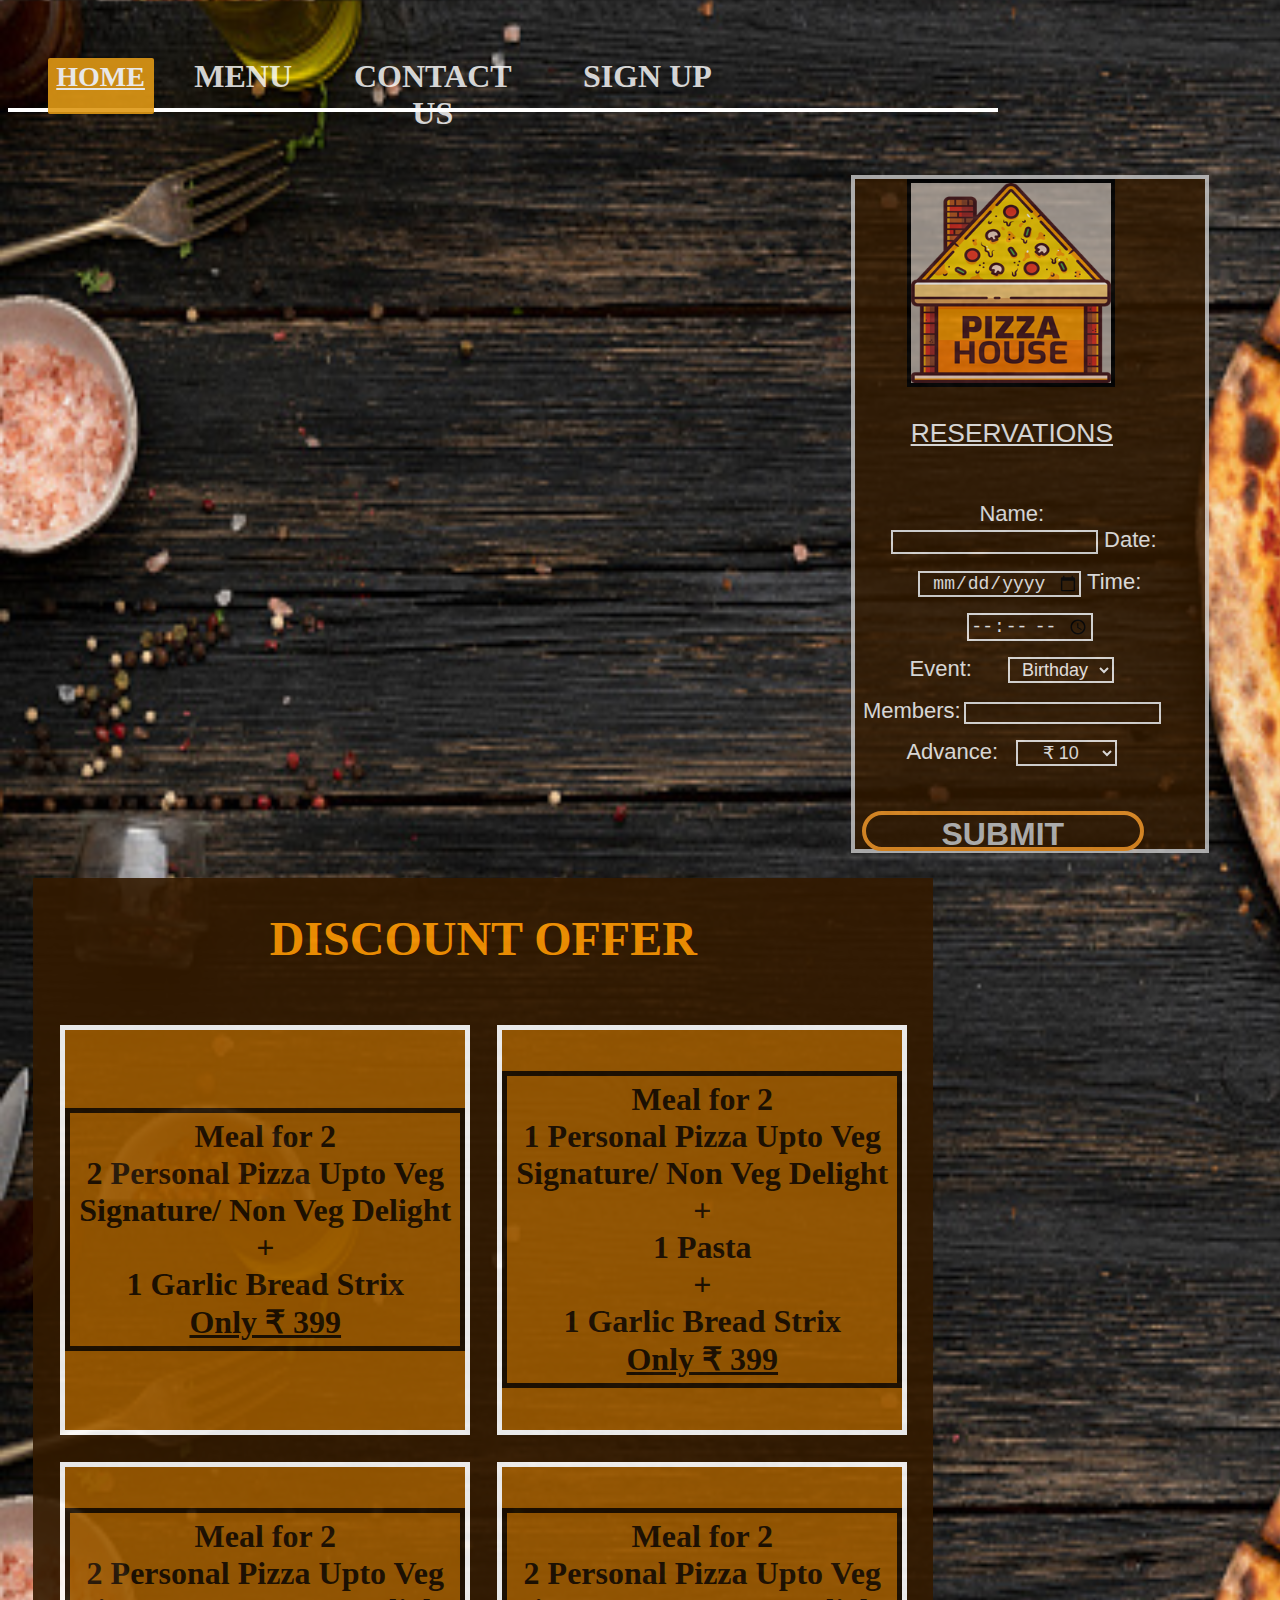
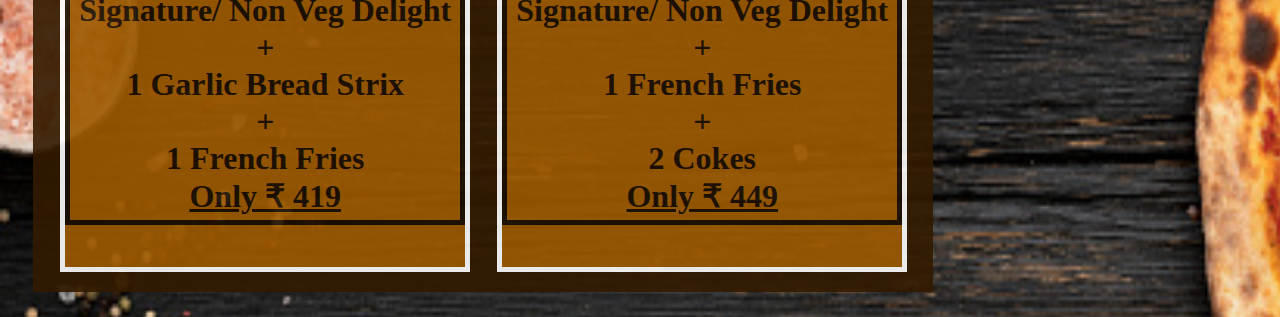
<file: index.html>
<!DOCTYPE html>
<html lang="en">

<head>
    <meta charset="UTF-8">
    <meta name="viewport" content="width=device-width, initial-scale=1.0">
    <title>Pizza House</title>
    <link rel="stylesheet" href="style.css">
    <link rel="short icon" type="image/png" href="Images/LOGO.png">
    <link rel="stylesheet" href="https://cdnjs.cloudflare.com/ajax/libs/font-awesome/4.7.0/css/font-awesome.min.css">
</head>

<body>
    <div class="bg">
        <div id="navbar">
            <div id="home" class="active"><label>HOME</label></div>
            <div id="menu"><a href="menu.html"><label>MENU</label></a></div>
            <div id="contact"><a href="contact_us.html"><label>CONTACT US</label></a></div>
            <div id="sign"><a href="sign_up.html"><label>SIGN UP</label></a></div>
        </div>

        <div id="form">
            <div><img id="logo" src="Images/LOGO.png"></div>
            <div id="reserve">
                <label><u><p style="text-align: center; font-size: larger;">RESERVATIONS</p></u><br></label> Name: <input id="name" type="text" name="name"> Date: <input type="date" name="Date"> Time: <input type="Time" name="Time"><br> Event:
                <select name="Event">
                    <option value="Birthday" selected="selected">Birthday</option>
                    <option value="Reception">Reception</option>
                    <option value="Wedding">Wedding</option>
                    <option value="Other">Other</option>
                    </select>
                </br>
                Members:<input id="members" type="number" name="Members"> Advance:
                <select id="Advance" name="Advance">
                        <option>&#8377; 10</option>
                        <option>&#8377; 100</option>
                        <option>&#8377; 1000</option>
                        <option>&#8377; 10000</option>
                        <option>&#8377; 100000</option>
                    </select>
                </br>
                <div class="submit">
                    <center><button id="s_btn" type="button">SUBMIT</button></center>
                </div>
            </div>
        </div>

        <div id="deals">
            <h1 style="color: #ff9800; font-family: calibri; text-align: center; font-size: 48px; text-transform: uppercase;">Discount Offer</h1>
            <div id="deal">
                <div id="over">
                    <p id="of">Meal for 2<br> 2 Personal Pizza Upto Veg Signature/ Non Veg Delight <br> + <br> 1 Garlic Bread Strix<br>
                        <ins>Only &#8377; 399</ins>
                    </p>
                </div>
            </div>

            <div id="deal">
                <div id="over">
                    <p id="of">Meal for 2<br> 1 Personal Pizza Upto Veg Signature/ Non Veg Delight <br> + <br>1 Pasta<br> + <br> 1 Garlic Bread Strix<br>
                        <ins>Only &#8377; 399</ins></p>
                </div>
            </div>

            <div id="deal">
                <div id="over">
                    <p id="of">Meal for 2<br> 2 Personal Pizza Upto Veg Signature/ Non Veg Delight <br> + <br> 1 Garlic Bread Strix<br> + <br> 1 French Fries<br>
                        <ins>Only &#8377; 419</ins>
                    </p>
                </div>
            </div>

            <div id="deal">
                <div id="over">
                    <p id="of">Meal for 2<br> 2 Personal Pizza Upto Veg Signature/ Non Veg Delight <br> + <br> 1 French Fries<br> + <br> 2 Cokes<br>
                        <ins>Only &#8377; 449</ins>
                    </p>
                </div>
            </div>
        </div>
    </div>
</body>

</html>
</file>
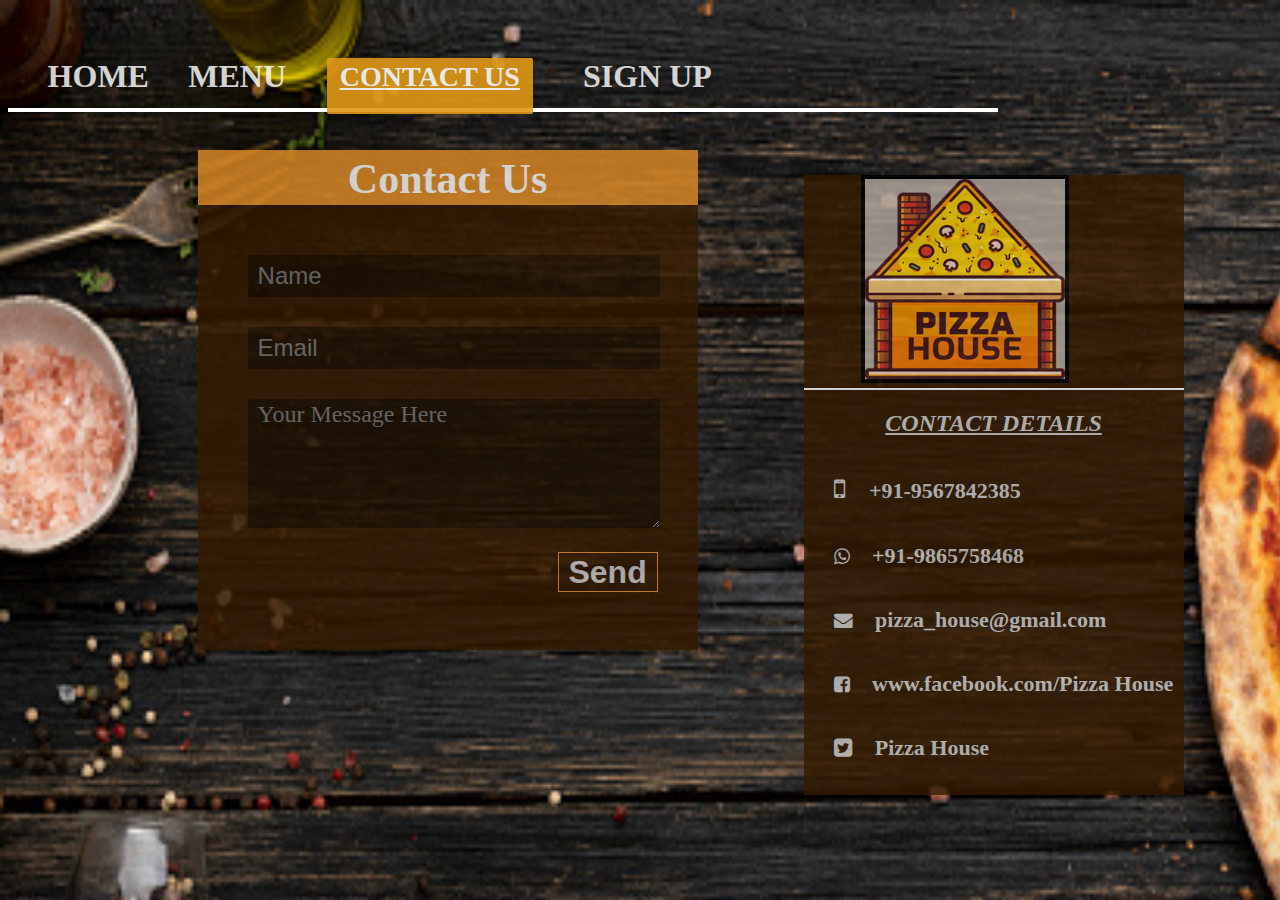
<file: contact_us.html>
<!DOCTYPE html>
<html lang="en">

<head>
    <meta charset="UTF-8">
    <meta name="viewport" content="width=device-width, initial-scale=1.0">
    <title>Cheesy Fast Food</title>
    <link rel="stylesheet" href="style.css">
    <link rel="short icon" type="image/png" href="Images/LOGO.png">
    <link rel="stylesheet" href="https://cdnjs.cloudflare.com/ajax/libs/font-awesome/4.7.0/css/font-awesome.min.css">
</head>

<body>

    <div id="navbar">
        <div id="home"><a href="index.html"><label>HOME</label></a></div>
        <div id="menu"><a href="menu.html"><label>MENU</label></a></div>
        <div id="contact" class="active"><label>CONTACT US</label></div>
        <div id="sign"><a href="sign_up.html"><label>SIGN UP</label></a></div>
    </div>

    <div id="otherways">
        <img id="logo" src="Images/LOGO.png">

        <div id="ways">
            <h2 id="detail"><u>CONTACT DETAILS</u></h2>
            <div class="icon">
                <i class="fa fa-mobile-phone" aria-hidden="true"></i> <b>+91-9567842385</b>
            </div>
            <div class="icon" style="font-size: 14pt;">
                <i class="fa fa-whatsapp"></i> <b>+91-9865758468</b>
            </div>
            <div class="icon" style="font-size: 14pt;">
                <i class="fa fa-envelope" aria-hidden="true"></i> <b>pizza_house@gmail.com</b>
            </div>
            <div class="icon" style="font-size: 14pt;">
                <i class="fa fa-facebook-square" aria-hidden="true"></i> <b>www.facebook.com/Pizza House</b>
            </div>
            <div class="icon" style="font-size: 16pt;">
                <i class="fa fa-twitter-square" aria-hidden="true"></i> <b>Pizza House</b>
            </div>
        </div>
    </div>

    <div class="contact_us" id="cont_form">
        <div id="ct_head" style="font-size: 42px; font-weight: bolder;">Contact Us</div>
        <input id="nm" type="text" name="your name" placeholder="Name">
        <input id="eml" type="email" name="your email" placeholder="Email">
        <textarea id="msg" name="msg" cols="5" rows="5" placeholder="Your Message Here"></textarea>
        <button id="send">Send</button>
    </div>
    <script src="script.js"></script>
</body>

</html>
</file>
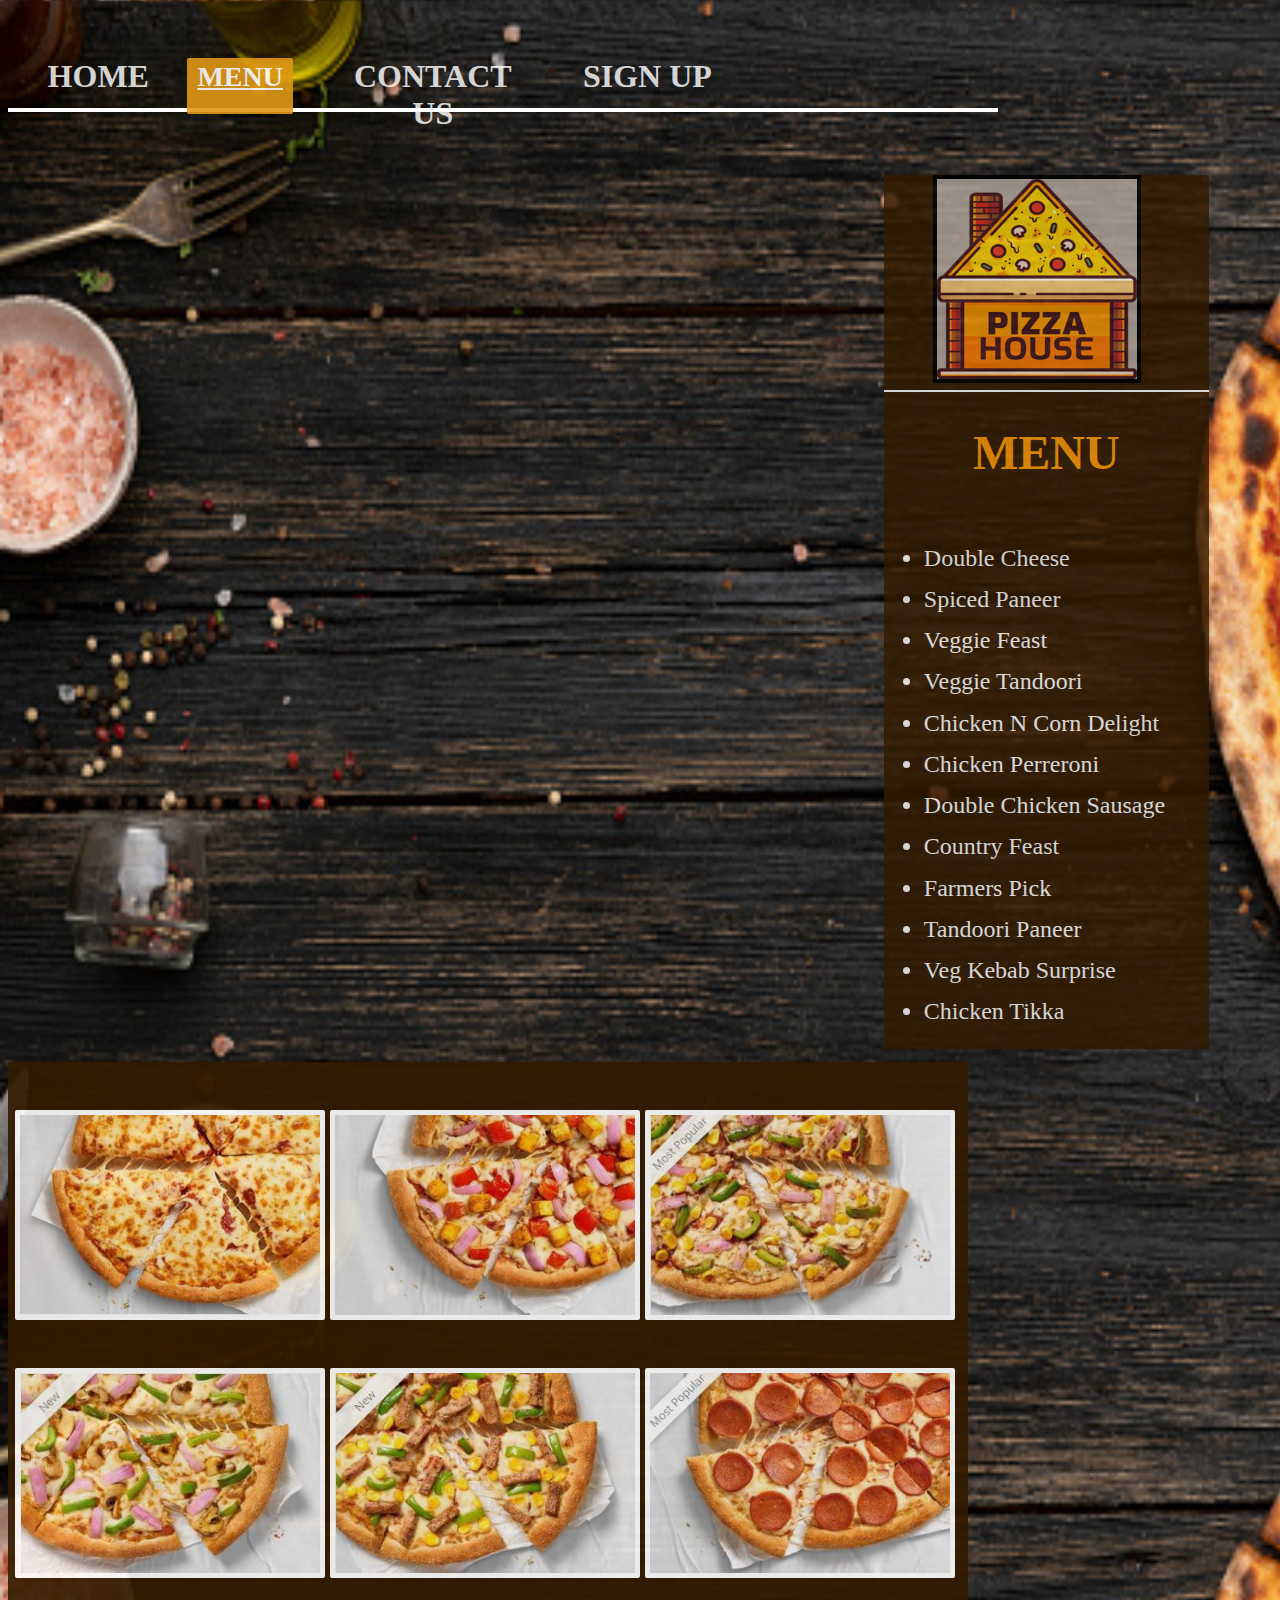
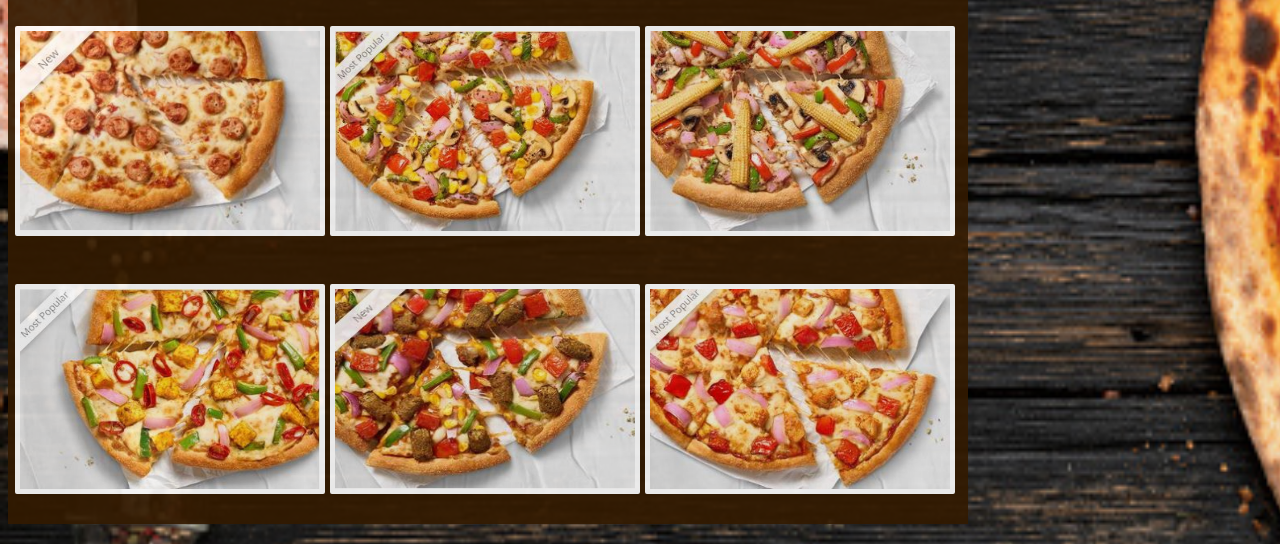
<file: menu.html>
<!DOCTYPE html>
<html lang="en">

<head>
    <meta charset="UTF-8">
    <meta name="viewport" content="width=device-width, initial-scale=1.0">
    <title>Cheesy Fast Food</title>
    <link rel="stylesheet" href="style.css">
    <link rel="short icon" type="image/png" href="Images/LOGO.png">
</head>

<body>
    <div id="navbar">
        <div id="home"><a href="index.html"><label>HOME</label></a></div>
        <div id="menu" class="active"><label>MENU</label></div>
        <div id="contact"><a href="contact_us.html"><label>CONTACT US</label></a></div>
        <div id="sign"><a href="sign_up.html"><label>SIGN UP</label></a></div>
    </div>

    <div id="menu_list">
        <img id="logo" src="Images/LOGO.png">
        <div id="list">
            <h1 style="color: #ff9800; font-family: calibri; text-align: center; font-size: 48px; text-transform: uppercase;">Menu</h1>
            <ul>
                <li><label>Double Cheese</label></li>
                <li><label>Spiced Paneer</label></li>
                <li><label>Veggie Feast</label></li>
                <li><label>Veggie Tandoori</label></li>
                <li><label>Chicken N Corn Delight</label></li>
                <li><label>Chicken Perreroni</label></li>
                <li><label>Double Chicken Sausage</label></li>
                <li><label>Country Feast</label></li>
                <li><label>Farmers Pick</label></li>
                <li><label>Tandoori Paneer</label></li>
                <li><label>Veg Kebab Surprise</label></li>
                <li><label>Chicken Tikka</label></li>
            </ul>
        </div>
    </div>

    <div id="menu_img">

        <div class="MenuImage" style="margin-left: 0.75%;">
            <img src="Images/Double Cheese.JPG" alt="Double Cheese" title="Double Cheese">
            <div class="info">
                <h2>
                    <center>Double Cheese<br>Price: &#8377; 419</center>
                </h2>
            </div>
        </div>

        <div class="MenuImage" style="margin-left: 0.5%;">
            <img src="Images/Spiced Paneer.JPG" alt="Spiced Paneer" title="Spiced Paneer">
            <div class="info">
                <h2>
                    <center>Spiced Paneer<br>Price: &#8377; 419</center>
                </h2>
            </div>
        </div>

        <div class="MenuImage" style="margin-left: 0.5%;">
            <img src="Images/Veggie Feast.JPG" alt="Veggie Feast" title="Veggie Feast">
            <div class="info">
                <h2>
                    <center>Veggie Feast<br>Price: &#8377; 419</center>
                </h2>
            </div>
        </div>

        <div class="MenuImage" style="margin-left: 0.75%;">
            <img src="Images/Veggie Tandoori.JPG" alt="Veggie Tandoori" title="Veggie Tandoori">
            <div class="info">
                <h2>
                    <center>Veggie Tandoori<br>Price: &#8377; 419</center>
                </h2>
            </div>
        </div>

        <div class="MenuImage" style="margin-left: 0.5%;">
            <img src="Images/Chicken N Corn Delight.JPG" alt="Chicken N Corn Delight" title="Chicken N Corn Delight">
            <div class="info">
                <h2>
                    <center>Chicken N Corn Delight<br>Price: &#8377; 529</center>
                </h2>
            </div>
        </div>

        <div class="MenuImage" style="margin-left: 0.5%;">
            <img src="Images/Chicken Perreroni.JPG" alt="Chicken Perreroni" title="Chicken Perreroni">
            <div class="info">
                <h2>
                    <center>Chicken Perreroni<br>Price: &#8377; 529</center>
                </h2>
            </div>
        </div>

        <div class="MenuImage" style="margin-left: 0.75%;">
            <img src="Images/Double Chicken Sausage.JPG" alt="Double Chicken Sausage" title="Double Chicken Sausage">
            <div class="info">
                <h2>
                    <center>Double Chicken Sausage<br>Price: &#8377; 529</center>
                </h2>
            </div>
        </div>

        <div class="MenuImage" style="margin-left: 0.5%;">
            <img src="Images/Country Feast.JPG" alt="Country Feast" title="Country Feast">
            <div class="info">
                <h2>
                    <center>Country Feast<br>Price: &#8377; 529</center>
                </h2>
            </div>
        </div>

        <div class="MenuImage" style="margin-left: 0.5%;">
            <img src="Images/Farmers Pick.JPG" alt="Farmers Pick" title="Farmers Pick">
            <div class="info">
                <h2>
                    <center>Farmers Pick<br>Price: &#8377; 529</center>
                </h2>
            </div>
        </div>

        <div class="MenuImage" style="margin-left: 0.75%;">
            <img src="Images/Tandoori Paneer.JPG" alt="Tandoori Paneer" title="Tandoori Paneer">
            <div class="info">
                <h2>
                    <center>Tandoori Paneer<br>Price: &#8377;529</center>
                </h2>
            </div>
        </div>

        <div class="MenuImage" style="margin-left: 0.5%;">
            <img src="Images/Veg Kebab Surprise.JPG" alt="Veg Kebab Surprise" title="Veg Kebab Surprise">
            <div class="info">
                <h2>
                    <center>Veg Kebab Surprise<br>Price: &#8377; 529</center>
                </h2>
            </div>
        </div>

        <div class="MenuImage" style="margin-left: 0.5%;">
            <img src="Images/Chicken Tikka.JPG" alt="Chicken Tikka" title="Chicken Tikka">
            <div class="info">
                <h2>
                    <center>Chicken Tikka<br>Price: &#8377; 569</center>
                </h2>
            </div>
        </div>

    </div>
</body>

</html>
</file>
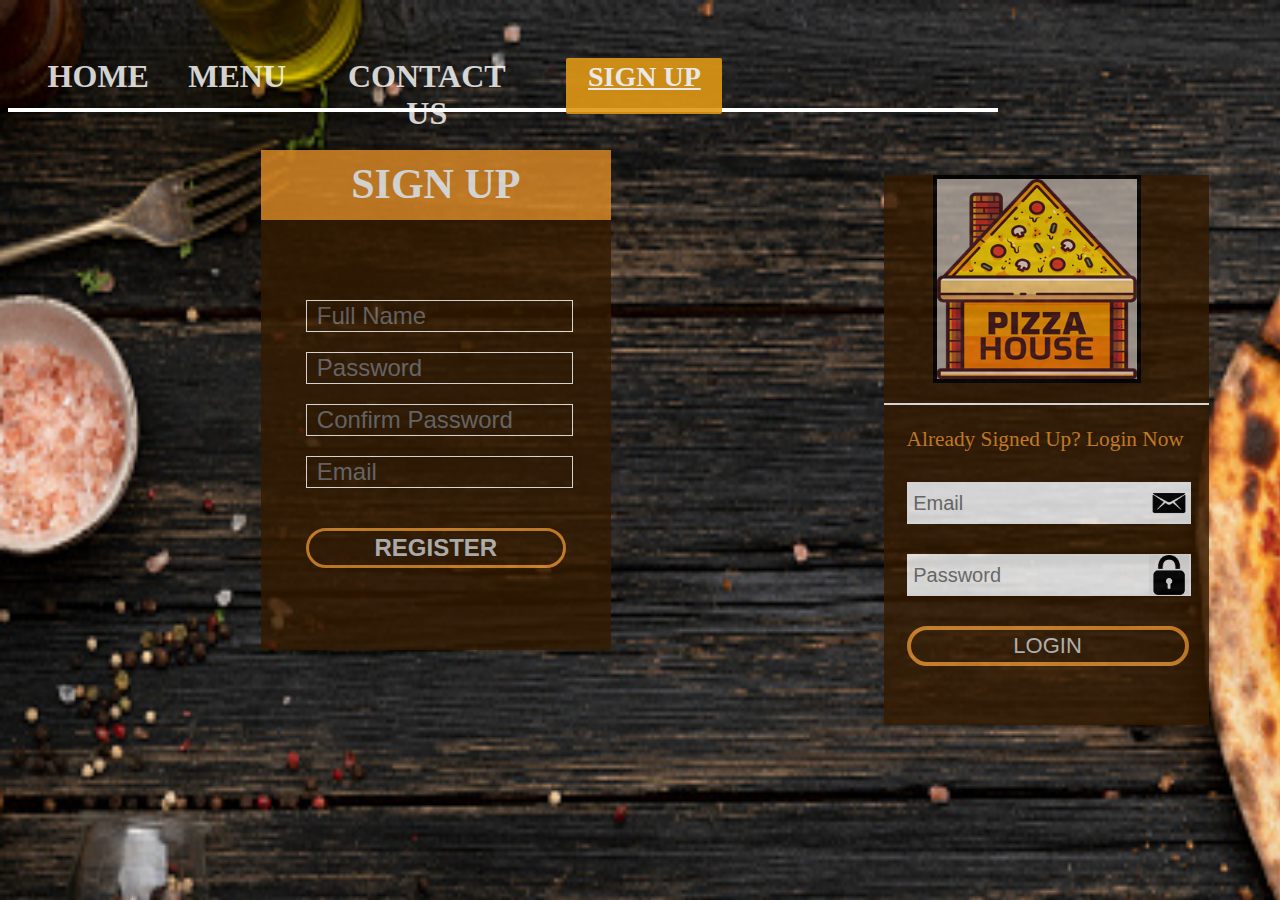
<file: sign_up.html>
<!DOCTYPE html>
<html lang="en">

<head>
    <meta charset="UTF-8">
    <meta name="viewport" content="width=device-width, initial-scale=1.0">
    <title>Cheesy Fast Food</title>
    <link rel="stylesheet" href="style.css">
    <link rel="short icon" type="image/png" href="Images/LOGO.png">
    <link rel="stylesheet" href="https://cdnjs.cloudflare.com/ajax/libs/font-awesome/4.7.0/css/font-awesome.min.css">
</head>

<body>

    <div id="navbar">
        <div id="home"><a href="index.html"><label>HOME</label></a></div>
        <div id="menu"><a href="menu.html"><label>MENU</label></a></div>
        <div id="contact"><a href="contact_us.html"><label>CONTACT US</label></a></div>
        <div id="sign" class="active"><label>SIGN UP</label></div>
    </div>

    <div id="login">
        <img id="logo" src="Images/LOGO.png">
        <div id="login_form">
            <p>Already Signed Up? Login Now</p>
            <div class="email">
                <input id="em" type="email" name="email" placeholder="Email" maxlength="80">
                <div id="em-d">
                    <img id="em-png" src="Images/Email.png">
                </div>
            </div>
            <div class="password">
                <input id="pswd" type="password" name="password" placeholder="Password" minlength="7" maxlength="20">
                <div id="pswd-d">
                    <img id="pswd-png" src="Images/Password.png">
                </div>
            </div>
            <div class="button_class">
                <button id="lbtn" type="button">LOGIN</button>
            </div>
        </div>
    </div>


    <div class="signup">
        <div class="s_head">SIGN UP</div>
        <input id="s_name" type="name" name="name" placeholder="Full Name">
        <input id="s_pswd" type="password" name="password" placeholder="Password" maxlength="20" minlength="8">
        <input id="s_confirm" type="password" name="confirm password" placeholder="Confirm Password" maxlength="20" minlength="8">
        <input id="s_email" type="email" name="email" placeholder="Email">
        <div class="sbutton_class">
            <button id="sbtn" type="button">REGISTER</button>
        </div>
    </div>

    <script src="script.js"></script>
</body>

</html>
</file>
<file: style.css>
body {
    background-image: url("Images/Background.jpg");
    background-size: 1700px 1200px;
}

.bg img {
    width: 1700px;
    height: 1200px;
    overflow: hidden;
}

#navbar {
    border-bottom: 4px solid white;
    width: 990px;
    height: 100px;
    float: top;
    float: left;
}

#home {
    float: left;
    width: 100px;
    height: 50px;
    text-align: center;
    color: white;
    font-family: calibri;
    font-size: 28px;
    margin-top: 5%;
    margin-left: 4%;
    opacity: 0.9;
}

#menu {
    float: left;
    width: 100px;
    height: 50px;
    text-align: center;
    color: white;
    font-family: calibri;
    font-size: 28px;
    margin-top: 5%;
    margin-left: 4%;
    opacity: 0.9;
}

#contact {
    float: left;
    width: 200px;
    height: 50px;
    text-align: center;
    color: white;
    font-family: calibri;
    font-size: 28px;
    margin-top: 5%;
    margin-left: 4%;
    opacity: 0.9;
}

#sign {
    float: left;
    width: 150px;
    height: 50px;
    text-align: center;
    color: white;
    font-family: calibri;
    font-size: 28px;
    margin-top: 5%;
    margin-left: 4%;
    opacity: 0.9;
}

.active {
    color: rgb(3, 0, 0);
    background-color: #df9815;
    font-family: calibri;
    font-size: 40px;
    text-align: center;
    font-weight: bolder;
    text-decoration: underline;
    border-radius: 2px;
    padding: 3px;
}

a {
    color: white;
    text-align: center;
    font-size: 32px;
    font-family: calibri;
    text-decoration: none;
    opacity: 0.9;
    font-weight: bolder;
}

a:hover {
    color: #ffc107;
}

#logo {
    margin-left: 15%;
    width: 200px;
    height: 200px;
    background-color: rgba(248, 245, 245, 0.651);
    border: 4px solid black;
}

#form {
    background: #331a00;
    margin-top: 5%;
    margin-right: 5%;
    width: 350px;
    height: 670px;
    opacity: 0.8;
    float: right;
    border: 4px solid #ccc;
}

#reserve {
    width: 300px;
    height: 600px;
    color: white;
    margin-left: 2%;
    font-family: sans-serif;
    font-size: 22px;
    padding-right: 6px;
    text-align: center;
}

input,
select {
    margin-left: 12%;
    background: transparent;
    font-size: 18px;
    color: white;
    margin-bottom: 5%;
    text-align: center;
    border: 2px solid whitesmoke;
}

select {
    margin-left: 10%;
}

#members {
    margin-left: 1%;
    text-align: left;
    font-size: 11pt;
}

option {
    color: black;
}

#Advance {
    margin-left: 4%;
}

#name {
    margin-left: 8%;
    text-align: left;
    font-size: 11.5pt;
}

.submit {
    margin-top: 10%;
    width: 282px;
    height: 40px;
    font-size: 30px;
    align-items: center;
}

#s_btn {
    outline: none;
    background: none;
    color: #ccc;
    width: 282px;
    height: 40px;
    border: 4px solid #fd9c25;
    font-size: 32px;
    border-radius: 20px;
    transition: .6s;
    overflow: hidden;
    text-align: center;
    font-weight: bolder;
    align-content: center;
}

#lbtn:hover,
#s_btn:hover {
    background: #e28d26;
    color: #020100;
    cursor: pointer;
}

#deals {
    margin: 2%;
    float: left;
    background: #331a00;
    opacity: 0.9;
    width: 900px;
    height: max-content;
    padding-bottom: 20px;
}

#deal {
    float: left;
    margin-left: 3%;
    margin-top: 3%;
    width: 400px;
    height: 400px;
    position: relative;
    cursor: pointer;
    border: 5px solid white;
}

#deal:hover #over {
    height: inherit;
}

#over {
    width: 400px;
    height: 400px;
    position: absolute;
    background: #ff980094;
    opacity: 0.9;
    overflow: hidden;
    display: flex;
    justify-content: center;
    align-items: center;
}

#of {
    text-align: center;
    font-size: 24pt;
    font-family: calibri;
    color: #1a0e01;
    padding: 5px;
    font-weight: bold;
    border: 5px solid #1a0e01;
}

#menu_list {
    background: #331a00;
    margin-top: 5%;
    margin-right: 5%;
    width: 325px;
    height: max-content;
    opacity: 0.8;
    float: right;
}

#list {
    border-top: 2px solid white;
    margin-top: 1%;
}

ul {
    margin-top: 20%;
    font-size: 18pt;
    color: white;
    font-family: verdana;
}

#menu_img {
    width: 960px;
    height: max-content;
    background: #331a00;
    float: left;
    margin-top: 1%;
    opacity: 0.9;
    margin-bottom: 20px;
    padding-bottom: 30px;
}

.MenuImage {
    margin-top: 5%;
    margin-right: 0%;
    float: left;
    width: 300px;
    height: 200px;
    border-radius: 2px;
    border: 5px solid white;
    position: relative;
    cursor: pointer;
}

.MenuImage:hover .info {
    height: 200px;
}

.MenuImage img {
    display: block;
    width: 300px;
    height: 200px;
}

.info {
    width: 300px;
    height: 00px;
    background: #ff980094;
    position: absolute;
    top: 0;
    display: flex;
    justify-content: center;
    align-items: center;
    overflow: hidden;
    transition: 0.7s ease;
}

.info h2 {
    color: rgb(5, 5, 5);
    font-size: 30px;
    border: 6px solid rgb(2, 2, 2);
    padding: 10px 30px;
    align-content: center;
}

li {
    margin-top: 5%;
}

li:hover {
    color: #ffc107;
}

#otherways {
    background: #331a00;
    margin-top: 5%;
    margin-right: 7%;
    width: 380px;
    height: 620px;
    opacity: 0.8;
    float: right;
}

#ways {
    border-top: 2px solid white;
    margin-top: 1px;
}

#ways b {
    font-size: 22px;
}

#detail {
    text-align: center;
    font-family: calibri;
    color: #ccc;
    font-style: italic;
    font-size: 24px;
}

.icon {
    margin-left: 8%;
    margin-top: 10%;
    font-size: 26px;
    color: #ccc;
    cursor: pointer;
}

.icon:hover {
    color: #e28d26;
}

b {
    text-align: left;
    padding-left: 5%;
    font-size: 12pt;
    font-family: calibri;
}

.contact_us {
    margin-top: 3%;
    margin-left: 15%;
    float: left;
    background: #331a00;
    opacity: 0.8;
    width: 500px;
    height: 500px;
}

#ct_head {
    color: white;
    font-size: 32px;
    font-family: calibri;
    padding-top: 1%;
    text-align: center;
    background: #e28d26;
    width: inherit;
    height: 50px;
}

#nm {
    font-size: 24px;
    color: white;
    text-align: left;
    margin-top: 10%;
    margin-left: 50px;
    padding-left: 10px;
    width: 400px;
    height: 40px;
    background: #1d0f00;
    border: none;
    outline: none;
}

#eml {
    font-size: 24px;
    color: white;
    text-align: left;
    margin-top: 1%;
    margin-left: 50px;
    padding-left: 10px;
    width: 400px;
    height: 40px;
    background: #1d0f00;
    border: none;
    outline: none;
}

textarea {
    font-family: calibri;
    font-size: 24px;
    color: white;
    text-align: left;
    width: 400px;
    height: 125px;
    margin-top: 1%;
    margin-left: 50px;
    padding-left: 10px;
    background: #1d0f00;
    border: none;
    outline: none;
}

#send {
    text-align: center;
    font-size: 32px;
    color: #ccc;
    font-weight: bolder;
    margin-top: 4%;
    float: right;
    width: 100px;
    height: 40px;
    margin-right: 40px;
    background: none;
    outline: none;
    transition: 1s;
    border: 1px solid #e28d26;
}

#send:hover {
    background: #fd8b00;
    color: #020100;
    font-weight: bolder;
}


/*Sign Up Page*/

#login {
    background: #331a00;
    margin-top: 5%;
    margin-right: 5%;
    width: 325px;
    height: 550px;
    opacity: 0.8;
    float: right;
}

#login_form {
    margin-top: 5%;
    padding-left: 7%;
    border-top: 2px solid white;
    font-family: calibri;
    font-size: 16pt;
    color: #e28d26;
}

.email,
.password {
    border: 1px solid white;
    width: 282px;
    height: 40px;
    background: white;
    margin-top: 10%;
}

#em-png,
#pswd-png {
    width: 40px;
    height: 40px;
}

#em,
#pswd {
    margin-left: 0%;
    float: left;
    text-align: left;
    width: 230px;
    height: 30px;
    font-family: sans-serif;
    font-size: 20px;
    padding: 2%;
    border: 0px;
    color: black;
}

#em-d,
#pswd-d {
    float: left;
    width: 40px;
    background: #e28d26;
    height: 40px;
}

.button_class {
    margin-top: 10%;
    width: 282px;
    height: 40px;
}

#lbtn {
    outline: none;
    position: absolute;
    background: none;
    color: #ccc;
    width: 282px;
    height: 40px;
    border: 4px solid #e28d26;
    font-size: 22px;
    border-radius: 20px;
    transition: .6s;
    overflow: hidden;
}

#lbtn:hover {
    background: #ccc;
    color: #fd8b00;
    font-weight: bolder;
    cursor: pointer;
}

.signup {
    background: #331a00;
    opacity: 0.8;
    width: 350px;
    height: 500px;
    margin-left: 20%;
    margin-top: 3%;
    float: left;
}

.s_head {
    background: #e28d26;
    width: 350px;
    height: 60px;
    padding-top: 3%;
    font-family: calibri;
    font-size: 42px;
    text-align: center;
    color: white;
    font-weight: bolder;
}

#s_name {
    background: none;
    height: 20px;
    width: 250px;
    margin: 80px 35px 10px 45px;
    text-align: left;
    outline: none;
    padding: 5px;
    padding-left: 10px;
    border: 1px solid white;
    font-size: 24px;
}

#s_pswd,
#s_confirm,
#s_email {
    background: none;
    height: 20px;
    width: 250px;
    margin: 10px 35px 10px 45px;
    text-align: left;
    outline: none;
    padding: 5px;
    padding-left: 10px;
    border: 1px solid white;
    font-size: 24px;
}

.sbutton_class {
    margin: 10px 35px 10px 45px;
    width: 260px;
    height: 40px;
}

#sbtn {
    outline: none;
    position: absolute;
    background: none;
    color: #ccc;
    width: 260px;
    height: 40px;
    border: 3px solid #e28d26;
    font-size: 24px;
    border-radius: 20px;
    transition: .6s;
    overflow: hidden;
    font-weight: bold;
    margin-top: 20px;
}

#sbtn:hover {
    background: #ccc;
    color: #fd8b00;
    cursor: pointer;
}
</file>
